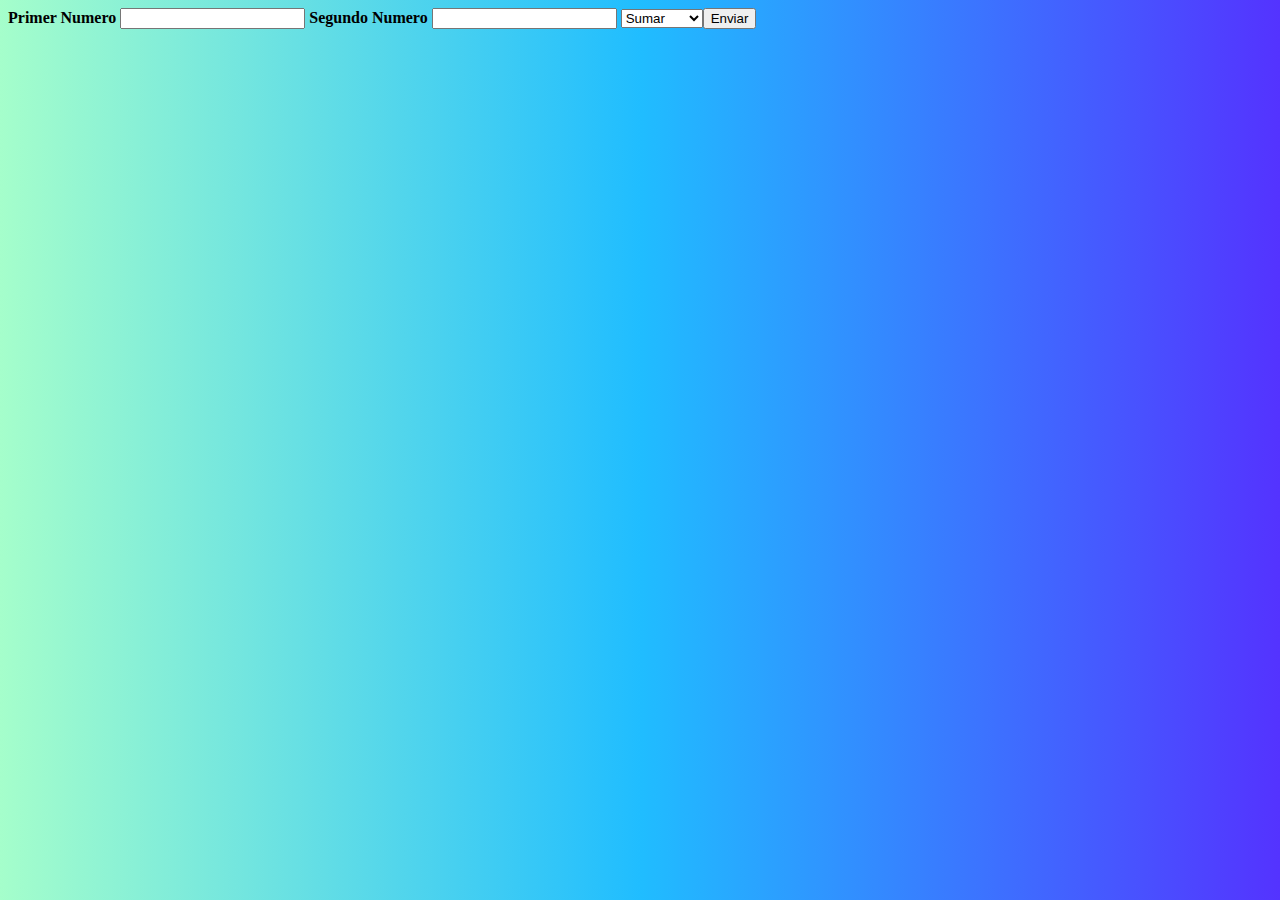
<file: proyectos/calculadora1php/index.html>
<!DOCTYPE html>
<html>
<head>
    <title>calculadora</title>
    <link rel="stylesheet" href="style.css">
</head>
<body>
  
<div class="forms">
 <form action="suma.php" method="POST">
 <form action="resta.php" method="POST">
 <form action="multiplicar.php" method="POST">
 <form action="dividir.php" method="POST">
 <form action="raiz.php" method="POST">
</div>

<b>Primer Numero</b>
   <input type="text" name="num1" required>
<b>Segundo Numero</b>
   <input type="text" name="num2" required>

<!--Inicio de Variables-->

         <select name="Click aqui">

         <option>Sumar</option>
              <option>Restar</option>
              <option>Multiplicar</option>
              <option>Dividir</option>
              <option>raiz</option>

<input type="submit" value="Enviar" name="">
</select>
</form>
</file>
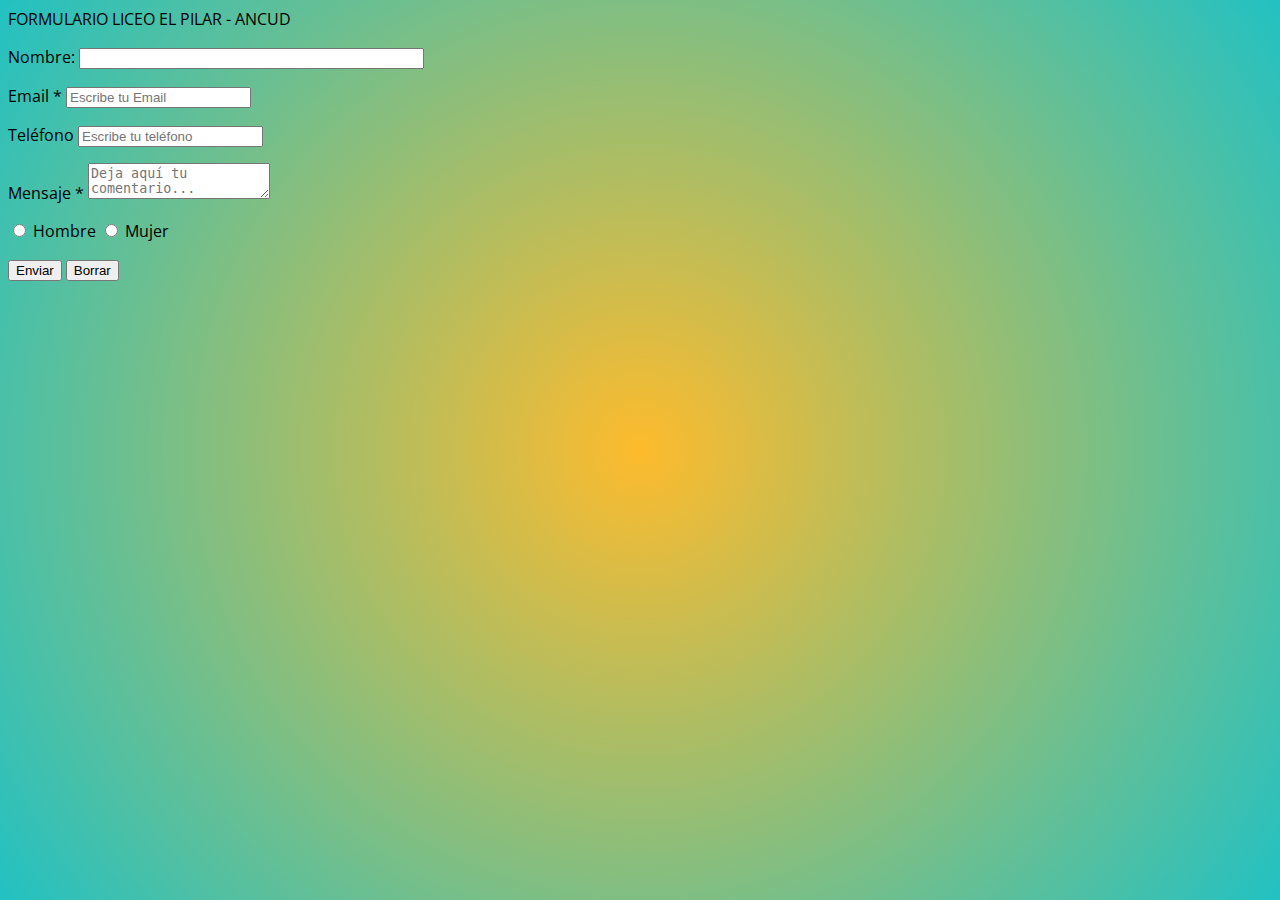
<file: proyectos/form/index.html>
<html lang="es">
<head>
  <meta charset="UTF-8">
  <title>Formulario</title>
<link rel="stylesheet" href="style.css">
   <div class="formulario">      
      </H1>FORMULARIO LICEO  EL PILAR - ANCUD </H1>
      <form action="https://formspree.io/f/mvoyozoq" method="post">
  <p>Nombre: <input type="text" name="nombre" size="40"></p>
  <div class="contact_form"   
                </label>
                </p>
                  <label for="email" class="colocar_email">Email
                    <span class="obligatorio">*</span>
                  </label>
                    <input type="email" name="introducir_email" id="email" required="obligatorio" placeholder="Escribe tu Email">
                </p>
           
         
                  <label for="telefone" class="colocar_telefono">Teléfono
                  </label>
                    <input type="tel" name="introducir_telefono" id="telefono" placeholder="Escribe tu teléfono">
                 
             
                <p>
                  <label for="mensaje" class="colocar_mensaje">Mensaje
                    <span class="obligatorio">*</span>
               </label>                    
                 <textarea name="introducir_mensaje" class="texto_mensaje" id="mensaje" required="obligatorio" placeholder="Deja aquí tu comentario..."></textarea>
              </p>                 
          </form>
    </div>  
  </div>
</body>
</html>
    <input type="radio" name="hm" value="h"> Hombre
    <input type="radio" name="hm" value="m"> Mujer
  </p>
  <p>
    <input type="submit" value="Enviar">
    <input type="reset" value="Borrar">
  </p>
</form>
  </head>
</div>
  
<body>
</file>
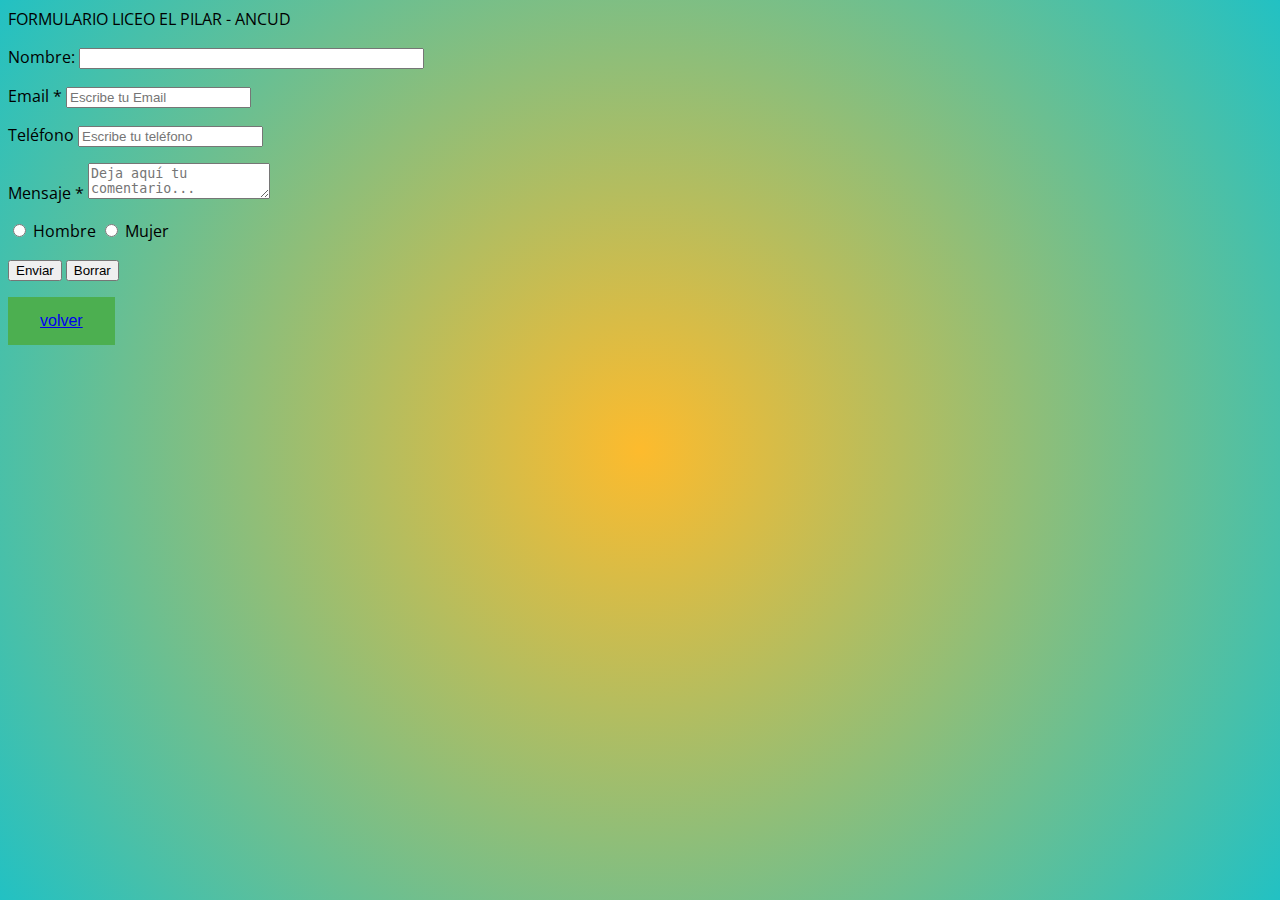
<file: contacto.html>
<html lang="es">
<head>
  <meta charset="UTF-8">
  <title>Formulario</title>
<link rel="stylesheet" href="contacto.css">
</head>
   <div class="formulario">      
      </H1>FORMULARIO LICEO  EL PILAR - ANCUD </H1>
      <form action="https://formspree.io/f/mvoyozoq" method="post">
  <p>Nombre: <input type="text" name="nombre" size="40"></p>
  <div class="contact_form"   
                </label>
                </p>
                  <label for="email" class="colocar_email">Email
                    <span class="obligatorio">*</span>
                  </label>
                    <input type="email" name="introducir_email" id="email" required="obligatorio" placeholder="Escribe tu Email">
                </p>
           
         
                  <label for="telefone" class="colocar_telefono">Teléfono
                  </label>
                    <input type="tel" name="introducir_telefono" id="telefono" placeholder="Escribe tu teléfono">
                 
             
                <p>
                  <label for="mensaje" class="colocar_mensaje">Mensaje
                    <span class="obligatorio">*</span>
               </label>                    
                 <textarea name="introducir_mensaje" class="texto_mensaje" id="mensaje" required="obligatorio" placeholder="Deja aquí tu comentario..."></textarea>
              </p>  
              <input type="radio" name="hm" value="h"> Hombre
    <input type="radio" name="hm" value="m"> Mujer
  </p>
  <p>
    <input type="submit" value="Enviar">
    <input type="reset" value="Borrar">
  </p>
</form>
  </head>
  <button class="boton"><a href="index.html">volver</a></button>
</div>
</body>
</html>
</file>
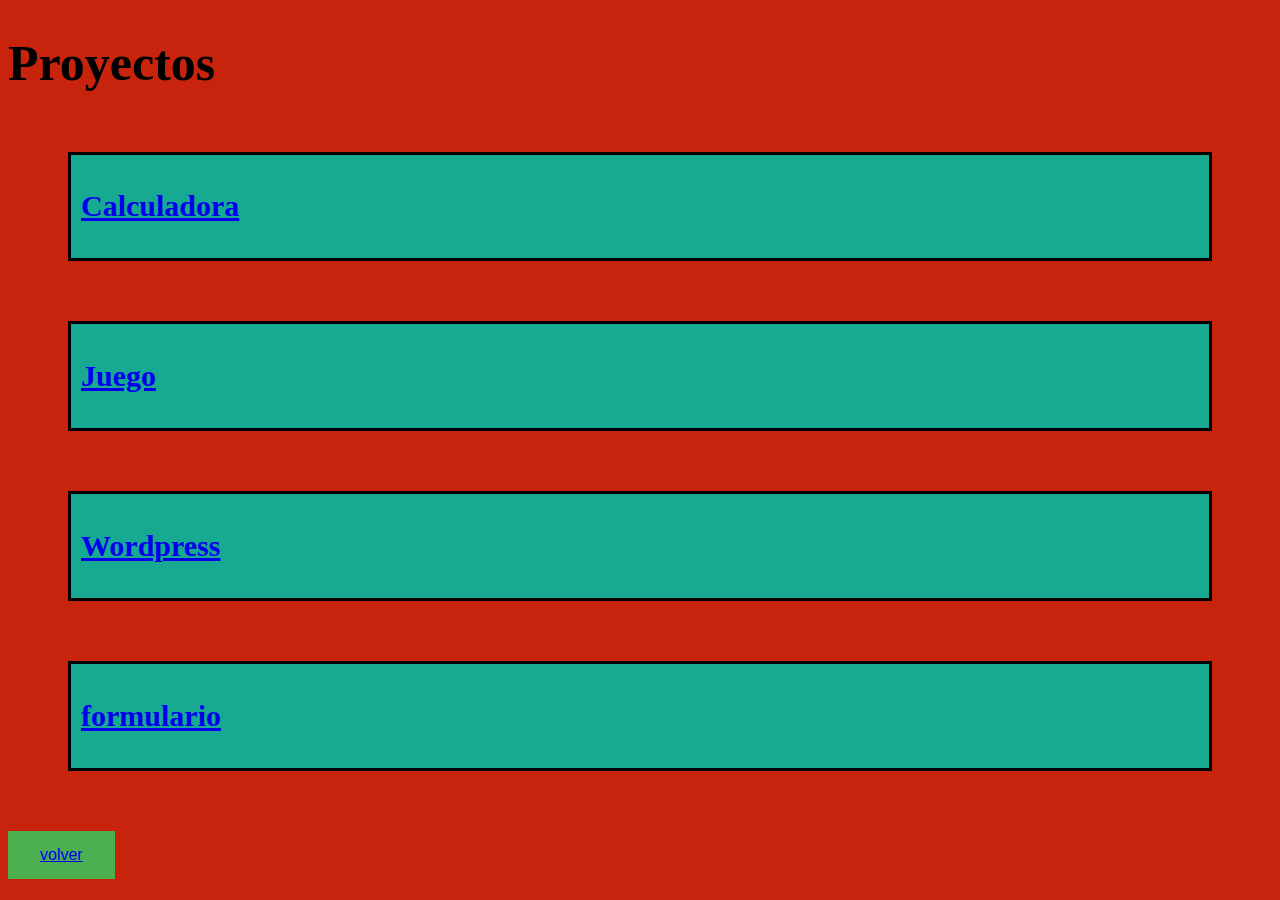
<file: proyectos.html>
<!DOCTYPE html>
<html lang="en">
<head>
	<meta charset="UTF-8">
	<meta name="viewport" content="width=device-width, initial-scale=1.0">
	<title>Proyectos</title>
	<link rel="stylesheet" href="proyectos.css">
</head>
<body>
	<h1 class="titulo">Proyectos</h1>
	<div class="container">
		<h2><a href="proyectos/calculadora1php" target="_blanck">Calculadora</a></h2>
	</div>
	<div class="container">
		<h2><a href="proyectos/JuegoYamahara" target="_blanck">Juego</a></h2>
	</div>
	<div class="container">
		<h2><a href="https://com613952006.wordpress.com/" target="_blanck">Wordpress</a></h2>
	</div>
	<div class="container">
		<h2><a href="proyectos/form" target="_blanck">formulario</a></h2>
	</div>
		<button class="boton"><a href="index.html">volver</a></button>
</body>
</html>
</file>
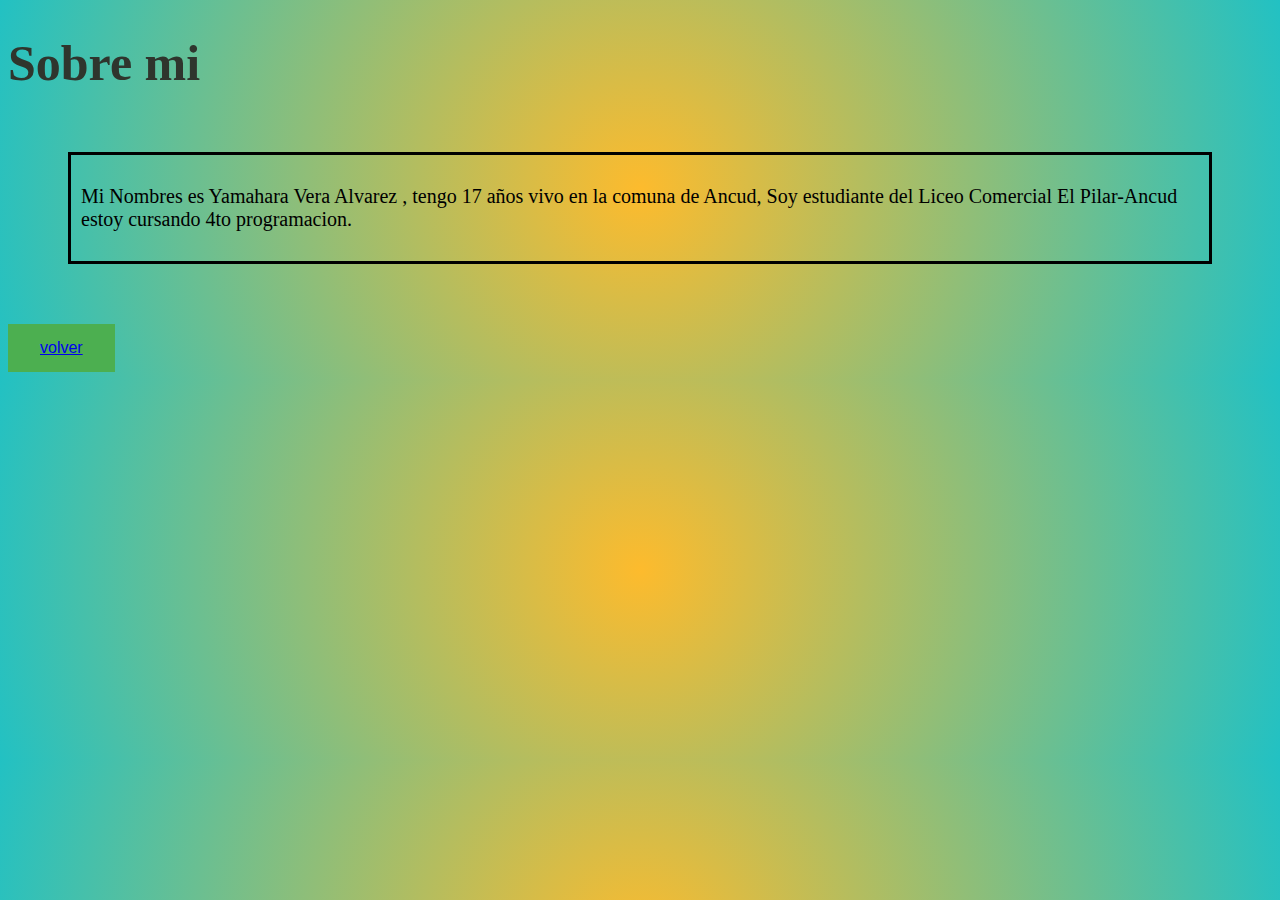
<file: sobre-mi.html>
<!DOCTYPE html>
<html lang="es">
<head>
	<meta charset="UTF-8">
	<meta name="viewport" content="width=device-width, initial-scale=1.0">
	<title>Sobre mi</title>
	<link rel="stylesheet" href="sobre-mi.css">
</head>
<body>
	<h1 class="titulo">Sobre mi</h1>
	<div class="container">
		<p>
		Mi Nombres es Yamahara Vera Alvarez , tengo 17 años vivo en la comuna de Ancud, Soy estudiante del Liceo Comercial El Pilar-Ancud estoy cursando 4to programacion.  			
		</p>

	</div>
	<button class="boton"><a href="index.html">volver</a></button>
</body>
</html>
</file>
<file: proyectos/calculadora1php/style.css>
body{
	background-color: background: #5433FF;  /* fallback for old browsers */
background: -webkit-linear-gradient(to right, #A5FECB, #20BDFF, #5433FF);  /* Chrome 10-25, Safari 5.1-6 */
background: linear-gradient(to right, #A5FECB, #20BDFF, #5433FF); /* W3C, IE 10+/ Edge, Firefox 16+, Chrome 26+, Opera 12+, Safari 7+ */
;
}
</file>
<file: proyectos/form/style.css>
@import url('https://fonts.googleapis.com/css2?family=Koulen&family=Open+Sans:wght@700&display=swap');
body{
 background: radial-gradient(circle, #fdbb2d, #22c1c3); 
	 font-family: 'Open Sans', sans-serif;




}
</file>
<file: contacto.css>
@import url('https://fonts.googleapis.com/css2?family=Koulen&family=Open+Sans:wght@700&display=swap');
body{
 background: radial-gradient(circle, #fdbb2d, #22c1c3); 
	 font-family: 'Open Sans', sans-serif;
}

.boton {
    background-color: #4CAF50;
    border: none;
    color: white;
    padding: 15px 32px;
    text-align: center;
    text-decoration: none;
    display: inline-block;
    font-size: 16px;
}
</file>
<file: proyectos.css>
body{
	background-color: #C8240D;
}

.container{
	font-size: 20px;
  	background-color: #17A991;
 	display: flex;
 	margin: 60px;
    padding: 10px;
    border: 3px solid black;
}

.titulo{
	font-size: 50px;
	color: ;

}

.boton {
    background-color: #4CAF50; 
    border: none;
    color: white;
    padding: 15px 32px;
    text-align: center;
    text-decoration: none;
    display: inline-block;
    font-size: 16px;
}
</file>
<file: sobre-mi.css>
body{
background: radial-gradient(circle, #fdbb2d, #22c1c3);
	background-color:

}

.container{
	font-size: 20px;
  	background-color: ;
 	display: flex;
 	margin: 60px;
    padding: 10px;
    border: 3px solid black;
}

.titulo{
	font-size: 50px;
	color:#2F352D ;

}
.boton {
    background-color: #4CAF50; 
    border: none;
    color: white;
    padding: 15px 32px;
    text-align: center;
    text-decoration: none;
    display: inline-block;
    font-size: 16px;
}
</file>
